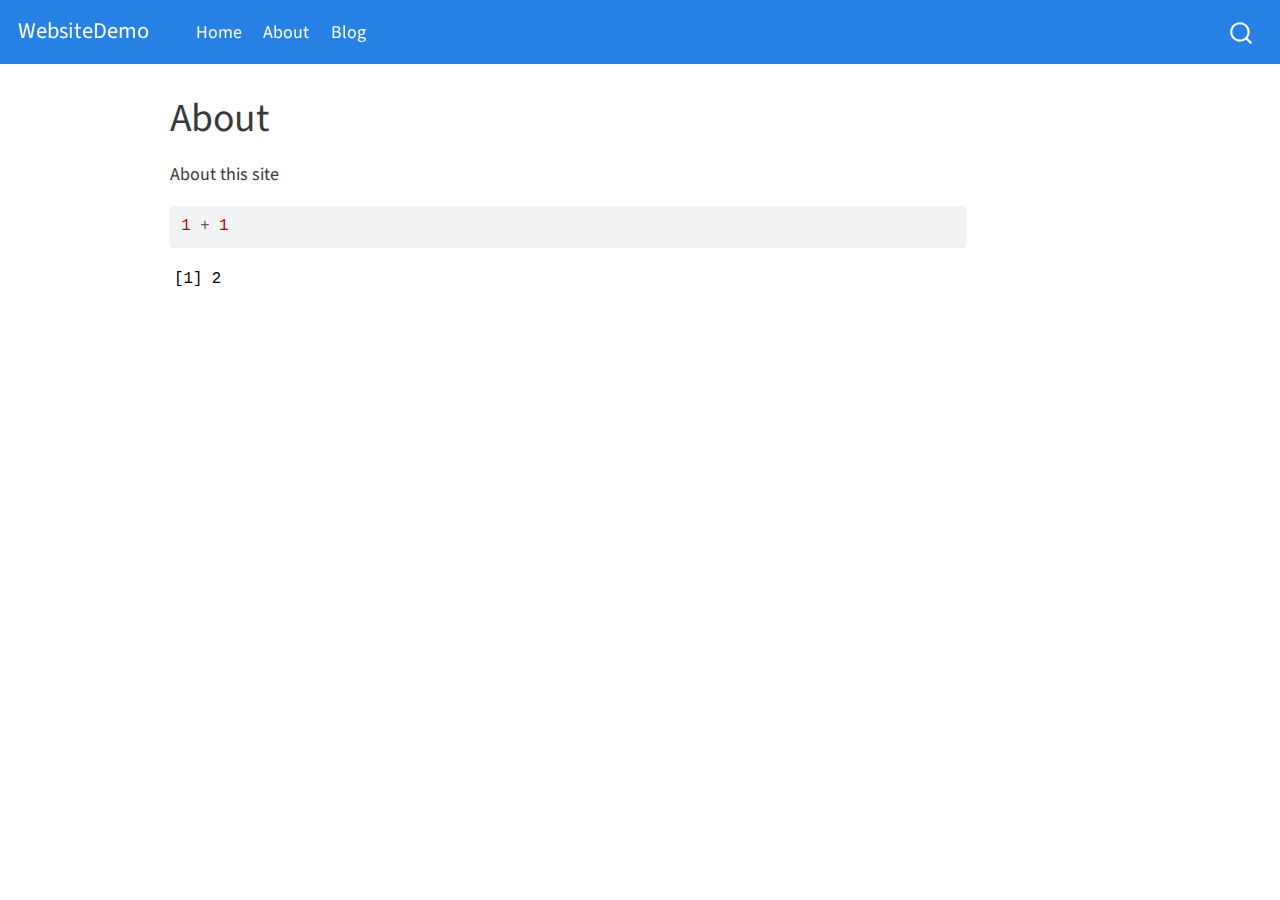
<file: docs/about.html>
<!DOCTYPE html>
<html xmlns="http://www.w3.org/1999/xhtml" lang="en" xml:lang="en"><head>

<meta charset="utf-8">
<meta name="generator" content="quarto-1.2.269">

<meta name="viewport" content="width=device-width, initial-scale=1.0, user-scalable=yes">


<title>WebsiteDemo - About</title>
<style>
code{white-space: pre-wrap;}
span.smallcaps{font-variant: small-caps;}
div.columns{display: flex; gap: min(4vw, 1.5em);}
div.column{flex: auto; overflow-x: auto;}
div.hanging-indent{margin-left: 1.5em; text-indent: -1.5em;}
ul.task-list{list-style: none;}
ul.task-list li input[type="checkbox"] {
  width: 0.8em;
  margin: 0 0.8em 0.2em -1.6em;
  vertical-align: middle;
}
pre > code.sourceCode { white-space: pre; position: relative; }
pre > code.sourceCode > span { display: inline-block; line-height: 1.25; }
pre > code.sourceCode > span:empty { height: 1.2em; }
.sourceCode { overflow: visible; }
code.sourceCode > span { color: inherit; text-decoration: inherit; }
div.sourceCode { margin: 1em 0; }
pre.sourceCode { margin: 0; }
@media screen {
div.sourceCode { overflow: auto; }
}
@media print {
pre > code.sourceCode { white-space: pre-wrap; }
pre > code.sourceCode > span { text-indent: -5em; padding-left: 5em; }
}
pre.numberSource code
  { counter-reset: source-line 0; }
pre.numberSource code > span
  { position: relative; left: -4em; counter-increment: source-line; }
pre.numberSource code > span > a:first-child::before
  { content: counter(source-line);
    position: relative; left: -1em; text-align: right; vertical-align: baseline;
    border: none; display: inline-block;
    -webkit-touch-callout: none; -webkit-user-select: none;
    -khtml-user-select: none; -moz-user-select: none;
    -ms-user-select: none; user-select: none;
    padding: 0 4px; width: 4em;
    color: #aaaaaa;
  }
pre.numberSource { margin-left: 3em; border-left: 1px solid #aaaaaa;  padding-left: 4px; }
div.sourceCode
  {   }
@media screen {
pre > code.sourceCode > span > a:first-child::before { text-decoration: underline; }
}
code span.al { color: #ff0000; font-weight: bold; } /* Alert */
code span.an { color: #60a0b0; font-weight: bold; font-style: italic; } /* Annotation */
code span.at { color: #7d9029; } /* Attribute */
code span.bn { color: #40a070; } /* BaseN */
code span.bu { color: #008000; } /* BuiltIn */
code span.cf { color: #007020; font-weight: bold; } /* ControlFlow */
code span.ch { color: #4070a0; } /* Char */
code span.cn { color: #880000; } /* Constant */
code span.co { color: #60a0b0; font-style: italic; } /* Comment */
code span.cv { color: #60a0b0; font-weight: bold; font-style: italic; } /* CommentVar */
code span.do { color: #ba2121; font-style: italic; } /* Documentation */
code span.dt { color: #902000; } /* DataType */
code span.dv { color: #40a070; } /* DecVal */
code span.er { color: #ff0000; font-weight: bold; } /* Error */
code span.ex { } /* Extension */
code span.fl { color: #40a070; } /* Float */
code span.fu { color: #06287e; } /* Function */
code span.im { color: #008000; font-weight: bold; } /* Import */
code span.in { color: #60a0b0; font-weight: bold; font-style: italic; } /* Information */
code span.kw { color: #007020; font-weight: bold; } /* Keyword */
code span.op { color: #666666; } /* Operator */
code span.ot { color: #007020; } /* Other */
code span.pp { color: #bc7a00; } /* Preprocessor */
code span.sc { color: #4070a0; } /* SpecialChar */
code span.ss { color: #bb6688; } /* SpecialString */
code span.st { color: #4070a0; } /* String */
code span.va { color: #19177c; } /* Variable */
code span.vs { color: #4070a0; } /* VerbatimString */
code span.wa { color: #60a0b0; font-weight: bold; font-style: italic; } /* Warning */
</style>


<script src="site_libs/quarto-nav/quarto-nav.js"></script>
<script src="site_libs/quarto-nav/headroom.min.js"></script>
<script src="site_libs/clipboard/clipboard.min.js"></script>
<script src="site_libs/quarto-search/autocomplete.umd.js"></script>
<script src="site_libs/quarto-search/fuse.min.js"></script>
<script src="site_libs/quarto-search/quarto-search.js"></script>
<meta name="quarto:offset" content="./">
<script src="site_libs/quarto-html/quarto.js"></script>
<script src="site_libs/quarto-html/popper.min.js"></script>
<script src="site_libs/quarto-html/tippy.umd.min.js"></script>
<script src="site_libs/quarto-html/anchor.min.js"></script>
<link href="site_libs/quarto-html/tippy.css" rel="stylesheet">
<link href="site_libs/quarto-html/quarto-syntax-highlighting.css" rel="stylesheet" id="quarto-text-highlighting-styles">
<script src="site_libs/bootstrap/bootstrap.min.js"></script>
<link href="site_libs/bootstrap/bootstrap-icons.css" rel="stylesheet">
<link href="site_libs/bootstrap/bootstrap.min.css" rel="stylesheet" id="quarto-bootstrap" data-mode="light">
<script id="quarto-search-options" type="application/json">{
  "location": "navbar",
  "copy-button": false,
  "collapse-after": 3,
  "panel-placement": "end",
  "type": "overlay",
  "limit": 20,
  "language": {
    "search-no-results-text": "No results",
    "search-matching-documents-text": "matching documents",
    "search-copy-link-title": "Copy link to search",
    "search-hide-matches-text": "Hide additional matches",
    "search-more-match-text": "more match in this document",
    "search-more-matches-text": "more matches in this document",
    "search-clear-button-title": "Clear",
    "search-detached-cancel-button-title": "Cancel",
    "search-submit-button-title": "Submit"
  }
}</script>


<link rel="stylesheet" href="styles.css">
</head>

<body class="nav-fixed">

<div id="quarto-search-results"></div>
  <header id="quarto-header" class="headroom fixed-top">
    <nav class="navbar navbar-expand-lg navbar-dark ">
      <div class="navbar-container container-fluid">
      <div class="navbar-brand-container">
    <a class="navbar-brand" href="./index.html">
    <span class="navbar-title">WebsiteDemo</span>
    </a>
  </div>
          <button class="navbar-toggler" type="button" data-bs-toggle="collapse" data-bs-target="#navbarCollapse" aria-controls="navbarCollapse" aria-expanded="false" aria-label="Toggle navigation" onclick="if (window.quartoToggleHeadroom) { window.quartoToggleHeadroom(); }">
  <span class="navbar-toggler-icon"></span>
</button>
          <div class="collapse navbar-collapse" id="navbarCollapse">
            <ul class="navbar-nav navbar-nav-scroll me-auto">
  <li class="nav-item">
    <a class="nav-link" href="./index.html">
 <span class="menu-text">Home</span></a>
  </li>  
  <li class="nav-item">
    <a class="nav-link active" href="./about.html" aria-current="page">
 <span class="menu-text">About</span></a>
  </li>  
  <li class="nav-item">
    <a class="nav-link" href="./blog.html">
 <span class="menu-text">Blog</span></a>
  </li>  
</ul>
              <div id="quarto-search" class="" title="Search"></div>
          </div> <!-- /navcollapse -->
      </div> <!-- /container-fluid -->
    </nav>
</header>
<!-- content -->
<div id="quarto-content" class="quarto-container page-columns page-rows-contents page-layout-article page-navbar">
<!-- sidebar -->
<!-- margin-sidebar -->
    <div id="quarto-margin-sidebar" class="sidebar margin-sidebar">
        
    </div>
<!-- main -->
<main class="content" id="quarto-document-content">

<header id="title-block-header" class="quarto-title-block default">
<div class="quarto-title">
<h1 class="title">About</h1>
</div>



<div class="quarto-title-meta">

    
  
    
  </div>
  

</header>

<p>About this site</p>
<div class="cell">
<div class="sourceCode cell-code" id="cb1"><pre class="sourceCode r code-with-copy"><code class="sourceCode r"><span id="cb1-1"><a href="#cb1-1" aria-hidden="true" tabindex="-1"></a><span class="dv">1</span> <span class="sc">+</span> <span class="dv">1</span></span></code><button title="Copy to Clipboard" class="code-copy-button"><i class="bi"></i></button></pre></div>
<div class="cell-output cell-output-stdout">
<pre><code>[1] 2</code></pre>
</div>
</div>



</main> <!-- /main -->
<script id="quarto-html-after-body" type="application/javascript">
window.document.addEventListener("DOMContentLoaded", function (event) {
  const toggleBodyColorMode = (bsSheetEl) => {
    const mode = bsSheetEl.getAttribute("data-mode");
    const bodyEl = window.document.querySelector("body");
    if (mode === "dark") {
      bodyEl.classList.add("quarto-dark");
      bodyEl.classList.remove("quarto-light");
    } else {
      bodyEl.classList.add("quarto-light");
      bodyEl.classList.remove("quarto-dark");
    }
  }
  const toggleBodyColorPrimary = () => {
    const bsSheetEl = window.document.querySelector("link#quarto-bootstrap");
    if (bsSheetEl) {
      toggleBodyColorMode(bsSheetEl);
    }
  }
  toggleBodyColorPrimary();  
  const icon = "";
  const anchorJS = new window.AnchorJS();
  anchorJS.options = {
    placement: 'right',
    icon: icon
  };
  anchorJS.add('.anchored');
  const clipboard = new window.ClipboardJS('.code-copy-button', {
    target: function(trigger) {
      return trigger.previousElementSibling;
    }
  });
  clipboard.on('success', function(e) {
    // button target
    const button = e.trigger;
    // don't keep focus
    button.blur();
    // flash "checked"
    button.classList.add('code-copy-button-checked');
    var currentTitle = button.getAttribute("title");
    button.setAttribute("title", "Copied!");
    let tooltip;
    if (window.bootstrap) {
      button.setAttribute("data-bs-toggle", "tooltip");
      button.setAttribute("data-bs-placement", "left");
      button.setAttribute("data-bs-title", "Copied!");
      tooltip = new bootstrap.Tooltip(button, 
        { trigger: "manual", 
          customClass: "code-copy-button-tooltip",
          offset: [0, -8]});
      tooltip.show();    
    }
    setTimeout(function() {
      if (tooltip) {
        tooltip.hide();
        button.removeAttribute("data-bs-title");
        button.removeAttribute("data-bs-toggle");
        button.removeAttribute("data-bs-placement");
      }
      button.setAttribute("title", currentTitle);
      button.classList.remove('code-copy-button-checked');
    }, 1000);
    // clear code selection
    e.clearSelection();
  });
  function tippyHover(el, contentFn) {
    const config = {
      allowHTML: true,
      content: contentFn,
      maxWidth: 500,
      delay: 100,
      arrow: false,
      appendTo: function(el) {
          return el.parentElement;
      },
      interactive: true,
      interactiveBorder: 10,
      theme: 'quarto',
      placement: 'bottom-start'
    };
    window.tippy(el, config); 
  }
  const noterefs = window.document.querySelectorAll('a[role="doc-noteref"]');
  for (var i=0; i<noterefs.length; i++) {
    const ref = noterefs[i];
    tippyHover(ref, function() {
      // use id or data attribute instead here
      let href = ref.getAttribute('data-footnote-href') || ref.getAttribute('href');
      try { href = new URL(href).hash; } catch {}
      const id = href.replace(/^#\/?/, "");
      const note = window.document.getElementById(id);
      return note.innerHTML;
    });
  }
  const findCites = (el) => {
    const parentEl = el.parentElement;
    if (parentEl) {
      const cites = parentEl.dataset.cites;
      if (cites) {
        return {
          el,
          cites: cites.split(' ')
        };
      } else {
        return findCites(el.parentElement)
      }
    } else {
      return undefined;
    }
  };
  var bibliorefs = window.document.querySelectorAll('a[role="doc-biblioref"]');
  for (var i=0; i<bibliorefs.length; i++) {
    const ref = bibliorefs[i];
    const citeInfo = findCites(ref);
    if (citeInfo) {
      tippyHover(citeInfo.el, function() {
        var popup = window.document.createElement('div');
        citeInfo.cites.forEach(function(cite) {
          var citeDiv = window.document.createElement('div');
          citeDiv.classList.add('hanging-indent');
          citeDiv.classList.add('csl-entry');
          var biblioDiv = window.document.getElementById('ref-' + cite);
          if (biblioDiv) {
            citeDiv.innerHTML = biblioDiv.innerHTML;
          }
          popup.appendChild(citeDiv);
        });
        return popup.innerHTML;
      });
    }
  }
});
</script>
</div> <!-- /content -->



</body></html>
</file>
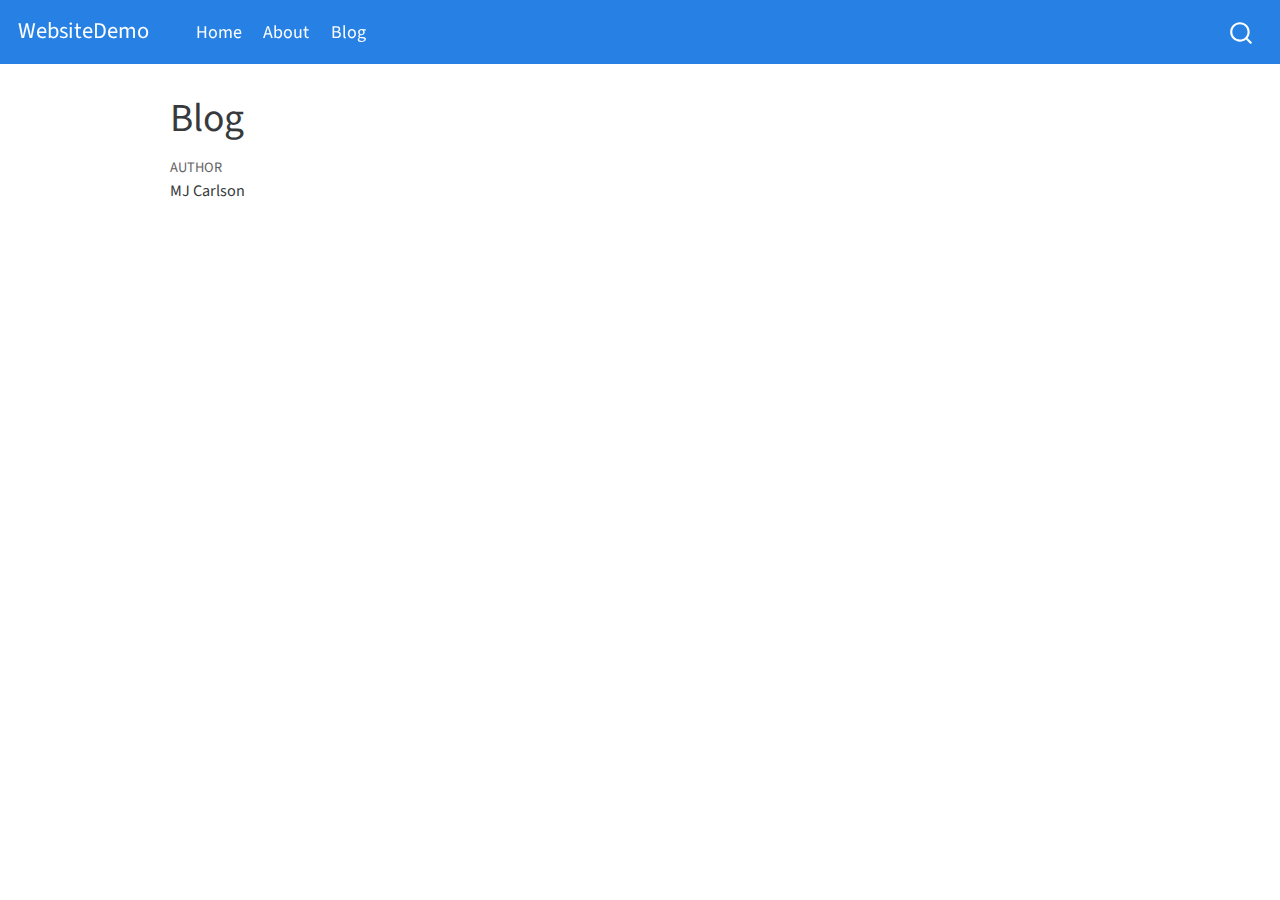
<file: docs/blog.html>
<!DOCTYPE html>
<html xmlns="http://www.w3.org/1999/xhtml" lang="en" xml:lang="en"><head>

<meta charset="utf-8">
<meta name="generator" content="quarto-1.2.269">

<meta name="viewport" content="width=device-width, initial-scale=1.0, user-scalable=yes">

<meta name="author" content="MJ Carlson">

<title>WebsiteDemo - Blog</title>
<style>
code{white-space: pre-wrap;}
span.smallcaps{font-variant: small-caps;}
div.columns{display: flex; gap: min(4vw, 1.5em);}
div.column{flex: auto; overflow-x: auto;}
div.hanging-indent{margin-left: 1.5em; text-indent: -1.5em;}
ul.task-list{list-style: none;}
ul.task-list li input[type="checkbox"] {
  width: 0.8em;
  margin: 0 0.8em 0.2em -1.6em;
  vertical-align: middle;
}
</style>


<script src="site_libs/quarto-nav/quarto-nav.js"></script>
<script src="site_libs/quarto-nav/headroom.min.js"></script>
<script src="site_libs/clipboard/clipboard.min.js"></script>
<script src="site_libs/quarto-search/autocomplete.umd.js"></script>
<script src="site_libs/quarto-search/fuse.min.js"></script>
<script src="site_libs/quarto-search/quarto-search.js"></script>
<meta name="quarto:offset" content="./">
<script src="site_libs/quarto-html/quarto.js"></script>
<script src="site_libs/quarto-html/popper.min.js"></script>
<script src="site_libs/quarto-html/tippy.umd.min.js"></script>
<script src="site_libs/quarto-html/anchor.min.js"></script>
<link href="site_libs/quarto-html/tippy.css" rel="stylesheet">
<link href="site_libs/quarto-html/quarto-syntax-highlighting.css" rel="stylesheet" id="quarto-text-highlighting-styles">
<script src="site_libs/bootstrap/bootstrap.min.js"></script>
<link href="site_libs/bootstrap/bootstrap-icons.css" rel="stylesheet">
<link href="site_libs/bootstrap/bootstrap.min.css" rel="stylesheet" id="quarto-bootstrap" data-mode="light">
<script id="quarto-search-options" type="application/json">{
  "location": "navbar",
  "copy-button": false,
  "collapse-after": 3,
  "panel-placement": "end",
  "type": "overlay",
  "limit": 20,
  "language": {
    "search-no-results-text": "No results",
    "search-matching-documents-text": "matching documents",
    "search-copy-link-title": "Copy link to search",
    "search-hide-matches-text": "Hide additional matches",
    "search-more-match-text": "more match in this document",
    "search-more-matches-text": "more matches in this document",
    "search-clear-button-title": "Clear",
    "search-detached-cancel-button-title": "Cancel",
    "search-submit-button-title": "Submit"
  }
}</script>


<link rel="stylesheet" href="styles.css">
</head>

<body class="nav-fixed">

<div id="quarto-search-results"></div>
  <header id="quarto-header" class="headroom fixed-top">
    <nav class="navbar navbar-expand-lg navbar-dark ">
      <div class="navbar-container container-fluid">
      <div class="navbar-brand-container">
    <a class="navbar-brand" href="./index.html">
    <span class="navbar-title">WebsiteDemo</span>
    </a>
  </div>
          <button class="navbar-toggler" type="button" data-bs-toggle="collapse" data-bs-target="#navbarCollapse" aria-controls="navbarCollapse" aria-expanded="false" aria-label="Toggle navigation" onclick="if (window.quartoToggleHeadroom) { window.quartoToggleHeadroom(); }">
  <span class="navbar-toggler-icon"></span>
</button>
          <div class="collapse navbar-collapse" id="navbarCollapse">
            <ul class="navbar-nav navbar-nav-scroll me-auto">
  <li class="nav-item">
    <a class="nav-link" href="./index.html">
 <span class="menu-text">Home</span></a>
  </li>  
  <li class="nav-item">
    <a class="nav-link" href="./about.html">
 <span class="menu-text">About</span></a>
  </li>  
  <li class="nav-item">
    <a class="nav-link active" href="./blog.html" aria-current="page">
 <span class="menu-text">Blog</span></a>
  </li>  
</ul>
              <div id="quarto-search" class="" title="Search"></div>
          </div> <!-- /navcollapse -->
      </div> <!-- /container-fluid -->
    </nav>
</header>
<!-- content -->
<div id="quarto-content" class="quarto-container page-columns page-rows-contents page-layout-article page-navbar">
<!-- sidebar -->
<!-- margin-sidebar -->
    <div id="quarto-margin-sidebar" class="sidebar margin-sidebar">
        
    </div>
<!-- main -->
<main class="content" id="quarto-document-content">

<header id="title-block-header" class="quarto-title-block default">
<div class="quarto-title">
<h1 class="title">Blog</h1>
</div>



<div class="quarto-title-meta">

    <div>
    <div class="quarto-title-meta-heading">Author</div>
    <div class="quarto-title-meta-contents">
             <p>MJ Carlson </p>
          </div>
  </div>
    
  
    
  </div>
  

</header>




</main> <!-- /main -->
<script id="quarto-html-after-body" type="application/javascript">
window.document.addEventListener("DOMContentLoaded", function (event) {
  const toggleBodyColorMode = (bsSheetEl) => {
    const mode = bsSheetEl.getAttribute("data-mode");
    const bodyEl = window.document.querySelector("body");
    if (mode === "dark") {
      bodyEl.classList.add("quarto-dark");
      bodyEl.classList.remove("quarto-light");
    } else {
      bodyEl.classList.add("quarto-light");
      bodyEl.classList.remove("quarto-dark");
    }
  }
  const toggleBodyColorPrimary = () => {
    const bsSheetEl = window.document.querySelector("link#quarto-bootstrap");
    if (bsSheetEl) {
      toggleBodyColorMode(bsSheetEl);
    }
  }
  toggleBodyColorPrimary();  
  const icon = "";
  const anchorJS = new window.AnchorJS();
  anchorJS.options = {
    placement: 'right',
    icon: icon
  };
  anchorJS.add('.anchored');
  const clipboard = new window.ClipboardJS('.code-copy-button', {
    target: function(trigger) {
      return trigger.previousElementSibling;
    }
  });
  clipboard.on('success', function(e) {
    // button target
    const button = e.trigger;
    // don't keep focus
    button.blur();
    // flash "checked"
    button.classList.add('code-copy-button-checked');
    var currentTitle = button.getAttribute("title");
    button.setAttribute("title", "Copied!");
    let tooltip;
    if (window.bootstrap) {
      button.setAttribute("data-bs-toggle", "tooltip");
      button.setAttribute("data-bs-placement", "left");
      button.setAttribute("data-bs-title", "Copied!");
      tooltip = new bootstrap.Tooltip(button, 
        { trigger: "manual", 
          customClass: "code-copy-button-tooltip",
          offset: [0, -8]});
      tooltip.show();    
    }
    setTimeout(function() {
      if (tooltip) {
        tooltip.hide();
        button.removeAttribute("data-bs-title");
        button.removeAttribute("data-bs-toggle");
        button.removeAttribute("data-bs-placement");
      }
      button.setAttribute("title", currentTitle);
      button.classList.remove('code-copy-button-checked');
    }, 1000);
    // clear code selection
    e.clearSelection();
  });
  function tippyHover(el, contentFn) {
    const config = {
      allowHTML: true,
      content: contentFn,
      maxWidth: 500,
      delay: 100,
      arrow: false,
      appendTo: function(el) {
          return el.parentElement;
      },
      interactive: true,
      interactiveBorder: 10,
      theme: 'quarto',
      placement: 'bottom-start'
    };
    window.tippy(el, config); 
  }
  const noterefs = window.document.querySelectorAll('a[role="doc-noteref"]');
  for (var i=0; i<noterefs.length; i++) {
    const ref = noterefs[i];
    tippyHover(ref, function() {
      // use id or data attribute instead here
      let href = ref.getAttribute('data-footnote-href') || ref.getAttribute('href');
      try { href = new URL(href).hash; } catch {}
      const id = href.replace(/^#\/?/, "");
      const note = window.document.getElementById(id);
      return note.innerHTML;
    });
  }
  const findCites = (el) => {
    const parentEl = el.parentElement;
    if (parentEl) {
      const cites = parentEl.dataset.cites;
      if (cites) {
        return {
          el,
          cites: cites.split(' ')
        };
      } else {
        return findCites(el.parentElement)
      }
    } else {
      return undefined;
    }
  };
  var bibliorefs = window.document.querySelectorAll('a[role="doc-biblioref"]');
  for (var i=0; i<bibliorefs.length; i++) {
    const ref = bibliorefs[i];
    const citeInfo = findCites(ref);
    if (citeInfo) {
      tippyHover(citeInfo.el, function() {
        var popup = window.document.createElement('div');
        citeInfo.cites.forEach(function(cite) {
          var citeDiv = window.document.createElement('div');
          citeDiv.classList.add('hanging-indent');
          citeDiv.classList.add('csl-entry');
          var biblioDiv = window.document.getElementById('ref-' + cite);
          if (biblioDiv) {
            citeDiv.innerHTML = biblioDiv.innerHTML;
          }
          popup.appendChild(citeDiv);
        });
        return popup.innerHTML;
      });
    }
  }
});
</script>
</div> <!-- /content -->



</body></html>
</file>
<file: docs/site_libs/quarto-html/tippy.css>
.tippy-box[data-animation=fade][data-state=hidden]{opacity:0}[data-tippy-root]{max-width:calc(100vw - 10px)}.tippy-box{position:relative;background-color:#333;color:#fff;border-radius:4px;font-size:14px;line-height:1.4;white-space:normal;outline:0;transition-property:transform,visibility,opacity}.tippy-box[data-placement^=top]>.tippy-arrow{bottom:0}.tippy-box[data-placement^=top]>.tippy-arrow:before{bottom:-7px;left:0;border-width:8px 8px 0;border-top-color:initial;transform-origin:center top}.tippy-box[data-placement^=bottom]>.tippy-arrow{top:0}.tippy-box[data-placement^=bottom]>.tippy-arrow:before{top:-7px;left:0;border-width:0 8px 8px;border-bottom-color:initial;transform-origin:center bottom}.tippy-box[data-placement^=left]>.tippy-arrow{right:0}.tippy-box[data-placement^=left]>.tippy-arrow:before{border-width:8px 0 8px 8px;border-left-color:initial;right:-7px;transform-origin:center left}.tippy-box[data-placement^=right]>.tippy-arrow{left:0}.tippy-box[data-placement^=right]>.tippy-arrow:before{left:-7px;border-width:8px 8px 8px 0;border-right-color:initial;transform-origin:center right}.tippy-box[data-inertia][data-state=visible]{transition-timing-function:cubic-bezier(.54,1.5,.38,1.11)}.tippy-arrow{width:16px;height:16px;color:#333}.tippy-arrow:before{content:"";position:absolute;border-color:transparent;border-style:solid}.tippy-content{position:relative;padding:5px 9px;z-index:1}
</file>
<file: docs/site_libs/quarto-html/quarto-syntax-highlighting.css>
/* quarto syntax highlight colors */
:root {
  --quarto-hl-ot-color: #003B4F;
  --quarto-hl-at-color: #657422;
  --quarto-hl-ss-color: #20794D;
  --quarto-hl-an-color: #5E5E5E;
  --quarto-hl-fu-color: #4758AB;
  --quarto-hl-st-color: #20794D;
  --quarto-hl-cf-color: #003B4F;
  --quarto-hl-op-color: #5E5E5E;
  --quarto-hl-er-color: #AD0000;
  --quarto-hl-bn-color: #AD0000;
  --quarto-hl-al-color: #AD0000;
  --quarto-hl-va-color: #111111;
  --quarto-hl-bu-color: inherit;
  --quarto-hl-ex-color: inherit;
  --quarto-hl-pp-color: #AD0000;
  --quarto-hl-in-color: #5E5E5E;
  --quarto-hl-vs-color: #20794D;
  --quarto-hl-wa-color: #5E5E5E;
  --quarto-hl-do-color: #5E5E5E;
  --quarto-hl-im-color: #00769E;
  --quarto-hl-ch-color: #20794D;
  --quarto-hl-dt-color: #AD0000;
  --quarto-hl-fl-color: #AD0000;
  --quarto-hl-co-color: #5E5E5E;
  --quarto-hl-cv-color: #5E5E5E;
  --quarto-hl-cn-color: #8f5902;
  --quarto-hl-sc-color: #5E5E5E;
  --quarto-hl-dv-color: #AD0000;
  --quarto-hl-kw-color: #003B4F;
}

/* other quarto variables */
:root {
  --quarto-font-monospace: SFMono-Regular, Menlo, Monaco, Consolas, "Liberation Mono", "Courier New", monospace;
}

pre > code.sourceCode > span {
  color: #003B4F;
}

code span {
  color: #003B4F;
}

code.sourceCode > span {
  color: #003B4F;
}

div.sourceCode,
div.sourceCode pre.sourceCode {
  color: #003B4F;
}

code span.ot {
  color: #003B4F;
}

code span.at {
  color: #657422;
}

code span.ss {
  color: #20794D;
}

code span.an {
  color: #5E5E5E;
}

code span.fu {
  color: #4758AB;
}

code span.st {
  color: #20794D;
}

code span.cf {
  color: #003B4F;
}

code span.op {
  color: #5E5E5E;
}

code span.er {
  color: #AD0000;
}

code span.bn {
  color: #AD0000;
}

code span.al {
  color: #AD0000;
}

code span.va {
  color: #111111;
}

code span.pp {
  color: #AD0000;
}

code span.in {
  color: #5E5E5E;
}

code span.vs {
  color: #20794D;
}

code span.wa {
  color: #5E5E5E;
  font-style: italic;
}

code span.do {
  color: #5E5E5E;
  font-style: italic;
}

code span.im {
  color: #00769E;
}

code span.ch {
  color: #20794D;
}

code span.dt {
  color: #AD0000;
}

code span.fl {
  color: #AD0000;
}

code span.co {
  color: #5E5E5E;
}

code span.cv {
  color: #5E5E5E;
  font-style: italic;
}

code span.cn {
  color: #8f5902;
}

code span.sc {
  color: #5E5E5E;
}

code span.dv {
  color: #AD0000;
}

code span.kw {
  color: #003B4F;
}

.prevent-inlining {
  content: "</";
}

/*# sourceMappingURL=debc5d5d77c3f9108843748ff7464032.css.map */
</file>
<file: docs/styles.css>
/* css styles */
</file>
